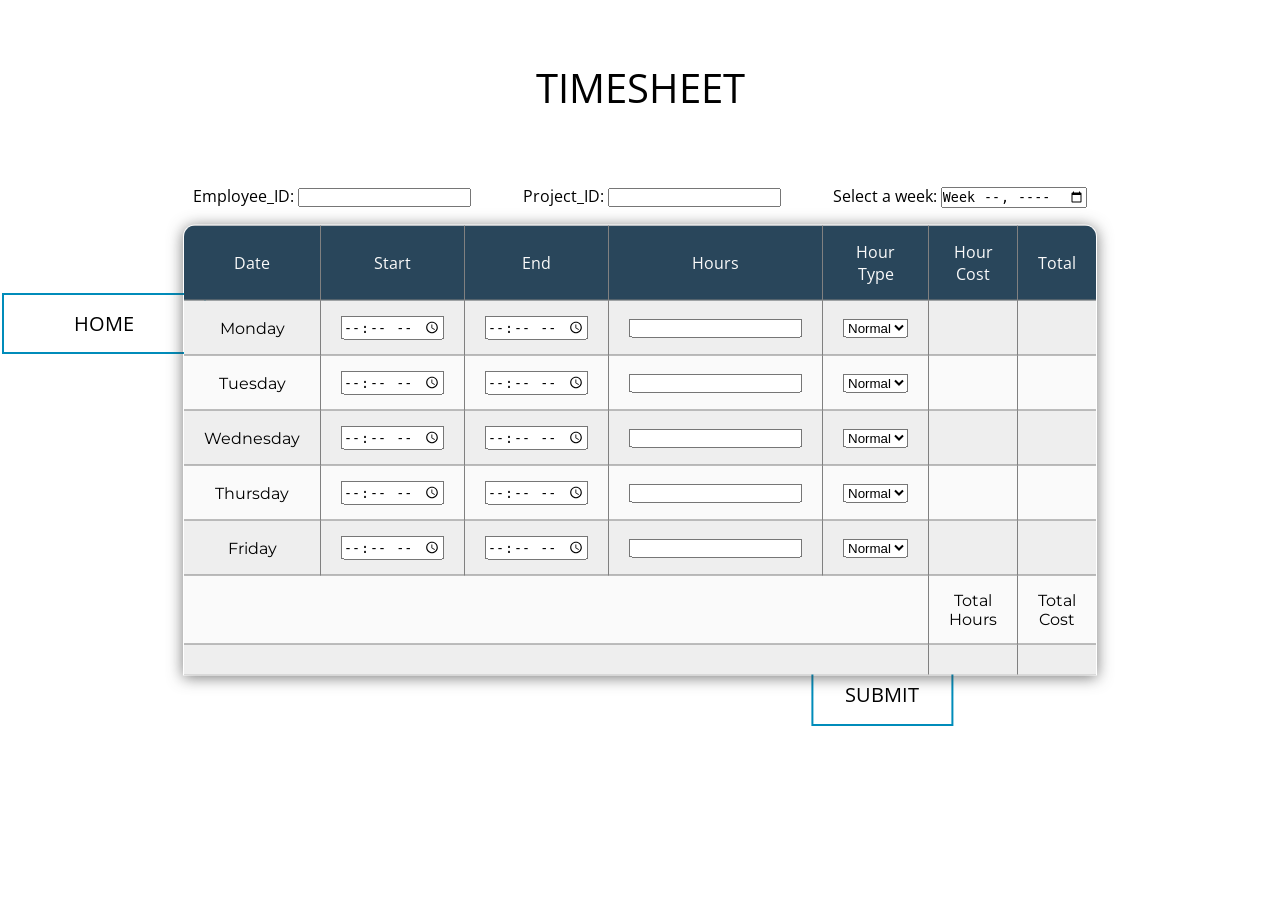
<file: www/UI.html>
<!DOCTYPE html>
<html>
<head>
    <title>Time sheet Demo</title>
    <script src="script.js"></script>
    <style>
    @import url('https://fonts.googleapis.com/css?family=Montserrat|Open+Sans|Roboto');
  *{
  margin:0;
  padding: 0;
  outline: 0;
  }
  .filter{
  position: absolute;
  left: 0;
  top: 0;
  bottom: 0;
  right: 0;
  z-index: 1;
  background: rgb(233,76,161);
  background: -moz-linear-gradient(90deg, rgba(233,76,161,1) 0%, rgba(199,74,233,1) 100%);
  background: -webkit-linear-gradient(90deg, rgba(233,76,161,1) 0%, rgba(199,74,233,1) 100%);
  background: linear-gradient(90deg, rgba(233,76,161,1) 0%, rgba(199,74,233,1) 100%);
  filter: progid:DXImageTransform.Microsoft.gradient(startColorstr="#e94ca1",endColorstr="#c74ae9",GradientType=1);
  opacity: .7;
  }
  table{
  position: absolute;
  z-index: 2;
  left: 50%;
  top: 50%;
  transform: translate(-50%,-50%);
  width: 60%;
  border-collapse: collapse;
  border-spacing: 0;
  box-shadow: 0 2px 15px rgba(64,64,64,.7);
  border-radius: 12px 12px 0 0;
  overflow: hidden;

  }
  td , th{
  padding: 15px 20px;
  text-align: center;


  }
  th{
  background-color: #ba68c8;
  color: #fafafa;
  font-family: 'Open Sans',Sans-serif;
  font-weight: 200;
  text-transform: uppercase;

  }
  tr{
  width: 100%;
  background-color: #fafafa;
  font-family: 'Montserrat', sans-serif;
  }
  tr:nth-child(even){
  background-color: #eeeeee;
  }
  .button {
  border: none;
  color: white;
  padding: 16px 32px;
  text-align: center;
  text-decoration: none;
  display: inline-block;
  font-size: 16px;
  margin: 4px 2px;
  transition-duration: 0.4s;
  cursor: pointer;
 
}
.button2 {
  background-color: white;
  color: black;
  border: 2px solid #008CBA;
}

.button2:hover {
  background-color: #008CBA;
  color: white;
}
    </style>
</head>
<body>
  <p style="font-family: 'Open Sans',Sans-serif;text-align:center;font-size: 40px;padding: 60px 20px;">TIMESHEET</P>
<form method = "post">
  <p style="font-family: 'Open Sans',Sans-serif;text-align:center;padding: 10px 50px;">
  Employee_ID:
  <input name="Employee_ID" type="number" id="Employee_ID">
  &emsp;&emsp;&emsp;Project_ID:
    <input name="Project_ID" type="text" id="Project_ID">
    <label for="week">&emsp;&emsp;&emsp;Select a week:</label>
    <input name="Week" type="week" id="week" name="week">
  </p>
    <table border="1">
        <tr style="background-color: #29465B;color: #fafafa;font-family: 'Open Sans',Sans-serif;">
            <td>
                Date
            </td>
            <td>
                Start
            </td>
            <td>
                End
            </td>
            <td>
                Hours
            </td>
            <td>
                Hour Type
            </td>
            <td>
                Hour Cost
            </td>
            <td>
                Total
            </td>

        </tr>
        <tr>
            <td>
                Monday
            </td>
            <td>
                <input type="time" id="start_1" onchange="re_compute()">
            </td>
            <td>
                <input type="time" id="end_1" onchange="re_compute()">
            </td>
            <td>
                <input name="hours_1" type="number" id="hours_1" onchange="re_compute()">
            </td>
            <td>
                <select id="type_1" onchange="re_compute()">
                    <option value="Normal" selected>Extra</option>
                    <option value="Extra" selected>Normal</option>
                </select>
            </td>
            <td id="cost_1">

            </td>
            <td id="total_1">

            </td>

        </tr>

        <tr>
            <td>
                Tuesday
            </td>
            <td>
                <input type="time" id="start_2" onchange="re_compute()">
            </td>
            <td>
                <input type="time" id="end_2" onchange="re_compute()">
            </td>
            <td>
                <input name = "hours_2" type="number" id="hours_2" onchange="re_compute()">
            </td>
            <td>
                <select id="type_2" onchange="re_compute()">
                  <option value="Normal" selected>Extra</option>
                  <option value="Extra" selected>Normal</option>
                </select>
            </td>
            <td id="cost_2">

            </td>
            <td id="total_2">

            </td>

        </tr>

        <tr>
            <td>
                Wednesday
            </td>
            <td>
                <input type="time" id="start_3" onchange="re_compute()">
            </td>
            <td>
                <input type="time" id="end_3" onchange="re_compute()">
            </td>
            <td>
                <input name = "hours_3" type="number" id="hours_3" onchange="re_compute()">
            </td>
            <td>
                <select id="type_3" onchange="re_compute()">
                  <option value="Normal" selected>Extra</option>
                  <option value="Extra" selected>Normal</option>
                </select>
            </td>
            <td id="cost_3">

            </td>
            <td id="total_3">

            </td>

        </tr>

        <tr>
            <td>
                Thursday
            </td>
            <td>
                <input type="time" id="start_4" onchange="re_compute()">
            </td>
            <td>
                <input type="time" id="end_4" onchange="re_compute()">
            </td>
            <td>
                <input name = "hours_4" type="number" id="hours_4" onchange="re_compute()">
            </td>
            <td>
                <select id="type_4" onchange="re_compute()">
                  <option value="Normal" selected>Extra</option>
                  <option value="Extra" selected>Normal</option>
                </select>
            </td>
            <td id="cost_4">

            </td>
            <td id="total_4">

            </td>

        </tr>

        <tr>
            <td>
                Friday
            </td>
            <td>
                <input type="time" id="start_5" onchange="re_compute()">
            </td>
            <td>
                <input type="time" id="end_5" onchange="re_compute()">
            </td>
            <td>
                <input name = "hours_5" type="number" id="hours_5" onchange="re_compute()">
            </td>
            <td>
                <select id="type_5" onchange="re_compute()">
                  <option value="Normal" selected>Extra</option>
                  <option value="Extra" selected>Normal</option>
                </select>
            </td>
            <td id="cost_5">

            </td>
            <td id="total_5">

            </td>

        </tr>

        <tr>
            <td colspan="5">
            </td>
            <td>
                Total Hours
            </td>
            <td>
                Total Cost
            </td>
        </tr>

        <tr>
            <td colspan="5">
            </td>
            <td id="total_hours">

            </td>
            <td id="total_cost">

            </td>
        </tr>

    </table>
<button class="button button2" style="font-size: 20px;font-family: 'Open Sans',Sans-serif;text-align:center;top: 50%;left: 50%;-ms-transform: translate(-50%, -50%);transform: translate(570%, 700%);">SUBMIT</button>
</form>
<a href="index.html">
    <span class="button button2" style="font-size: 20px;font-family: 'Open Sans',Sans-serif;text-align:center;padding: 15px 70px;">
        HOME
    </span>
</a>
</html>
</file>
